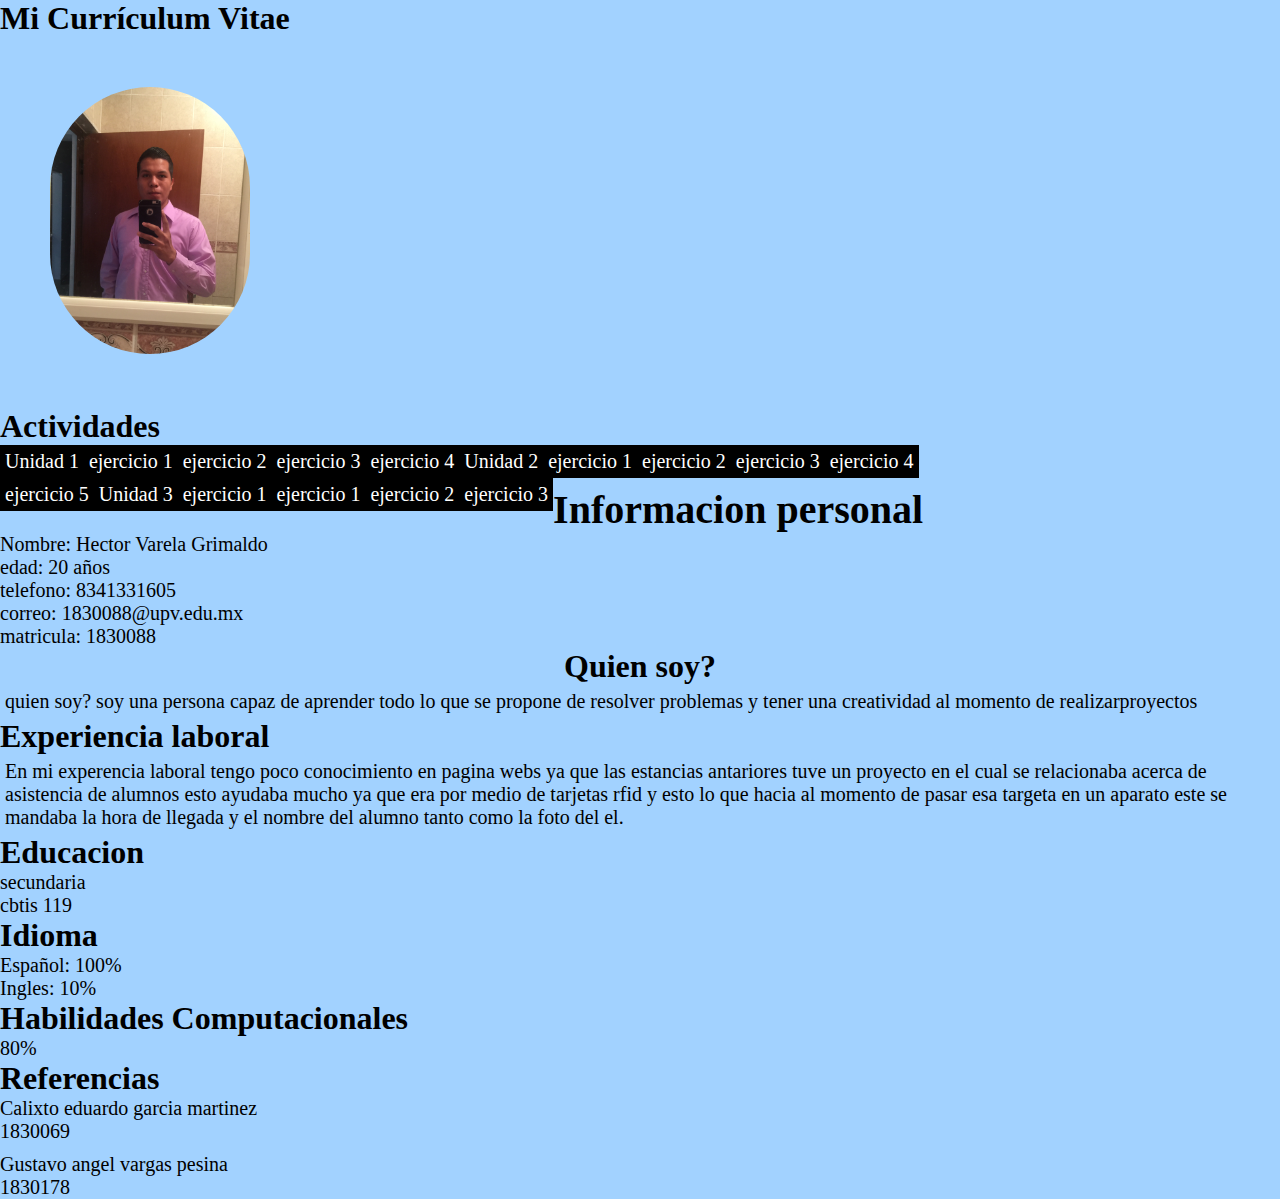
<file: index.html>
<!DOCTYPE html>
<html>
<head>
	<title>actividad </title>
	<meta charset="utf-8">
	<link rel="stylesheet" href="style.css">
</head>
<body>
	
	<h1>Mi Currículum Vitae</h1>
	<img src="imagen.JPG"width="200px">
	<h1>Actividades</h1>

	<nav><ul class="nav" > 

        <li><a href="#">Unidad 1</a></li>
        <li><a href="unidad 1/actividadhorario/index.html">ejercicio 1</a></li>
        <li><a href="unidad 1/actividadhistoria/index.html">ejercicio 2</a></li>
		<li><a href="unidad 1/actividadsitio/actividadsitio/index.php">ejercicio 3</a></li>
		<li><a href="unidad 1/actividad formulario/index.html">ejercicio 4</a></li>
		<li><a href="#">Unidad 2</a></li>
        <li><a href="unidad 2/actividadimc/index.html">ejercicio 1</a></li>
        <li><a href="unidad 2/actividadmutlipicar/index.html">ejercicio 2</a></li>
		<li><a href="unidad 2/actividadcalculadora/index.html">ejercicio 3</a></li>
		<li><a href="unidad 2/actividadventa/index.html">ejercicio 4</a></li>
		<li><a href="unidad 2/actividadcarrussel/index.html">ejercicio 5</a></li>
		<li><a href="#">Unidad 3</a></li>
        <li><a href="unidad 3/actividadtabla/index.php">ejercicio 1</a></li>
        <li><a href="unidad 3/actividadAcademy/index.php">ejercicio 1</a></li>
        <li><a href="unidad 3/actividadlibros/index.php">ejercicio 2</a></li>
		<li><a href="unidad 3/actividadevidencia/index.php">ejercicio 3</a></li>
            </li>
    </ul></nav  >
    <div class="contenido" >
    <br>
	<ul> 
		<br>
		<h1>Informacion personal</h1>
		<li>Nombre: Hector Varela Grimaldo</li>
		<li>edad: 20 años</li>
		<li>telefono: 8341331605</li>
		<li>correo: 1830088@upv.edu.mx</li>
		<li>matricula: 1830088</li>

	</ul>
	
	<h1 align="center">Quien soy?</h1>
	<p>quien soy? soy una persona capaz de aprender todo lo que se propone de resolver problemas y tener una creatividad al momento de realizarproyectos</p>
	<h1>Experiencia laboral</h1>
	<p>En mi experencia laboral tengo poco conocimiento en pagina webs ya que las estancias antariores tuve un proyecto en el cual se relacionaba acerca de asistencia de alumnos esto ayudaba mucho ya que era por medio de tarjetas rfid y esto lo que hacia al momento de pasar esa targeta en un aparato este se mandaba la hora de llegada y el nombre del alumno tanto como la foto del el.</p>
	<h1>Educacion</h1>
	<ul>
		<li>secundaria</li>
		<li>cbtis 119</li>
	</ul>
	<h1>Idioma</h1>
	<ul>
		<li>Español: 100%</li>
		<li>Ingles: 10%</li>
	</ul>
	<h1>Habilidades Computacionales</h1>
	<ul>
		<li>80%</li>
	</ul>
	</ul>
	<h1>Referencias</h1>
	<ul>
		<li>Calixto eduardo garcia martinez</li>
		<li>1830069</li><p></p>
		<li>Gustavo angel vargas pesina</li>
		<li>1830178</li>
	</ul>
    </div>
</body>
</html>
</file>
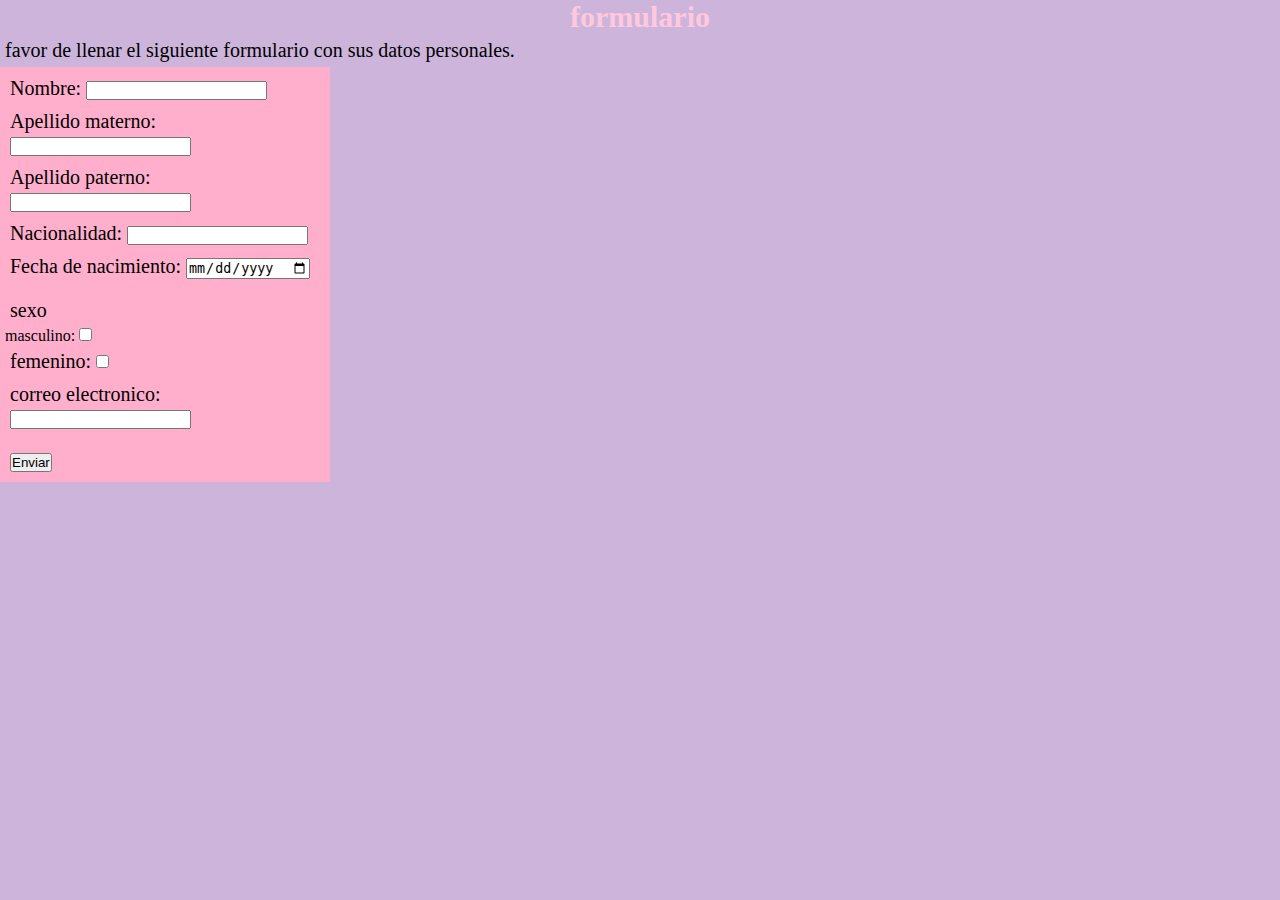
<file: unidad 1/actividad formulario/index.html>
<!DOCTYPE html>
<html>
<head>
	<title>formulario web</title>
    
	<link rel="stylesheet" href="style.css">
</head>
<body>
	<h3 style="text-align: center;">formulario</h3>
	<p>
		favor de llenar el siguiente formulario con sus datos personales.
	</p>
	<main>
	<form>
    <p><label for="name">Nombre:</label>
    <input type="text" id="name" name="user_name"></p>
    <p><label for="name">Apellido materno:</label>
    <input type="text" id="materno" name="user_materno"></p>
    <p><label for="name">Apellido paterno:</label>
    <input type="text" id="paterno" name="user_paterno"></p>
    <p>Nacionalidad: <input type="text" name="nacionalidad" size="20"></p>
    <p>
    	Fecha de nacimiento: <input type="date" name="fecha">
    </p>
    <p>
    	<p>
    		sexo
    	</p>
    	masculino: <input type="checkbox" name="casilla">
    	<p>femenino: <input type="checkbox" name="casilla">
    	</p>
    <p><label for="correo">correo electronico:</label>
    <input type="text" id="name" name="user_correo"></p>
    </p>
    <p>
    	<input type="submit" value="Enviar">
    </p>
    </form>
  
	</main>

</body>
</html>
</file>
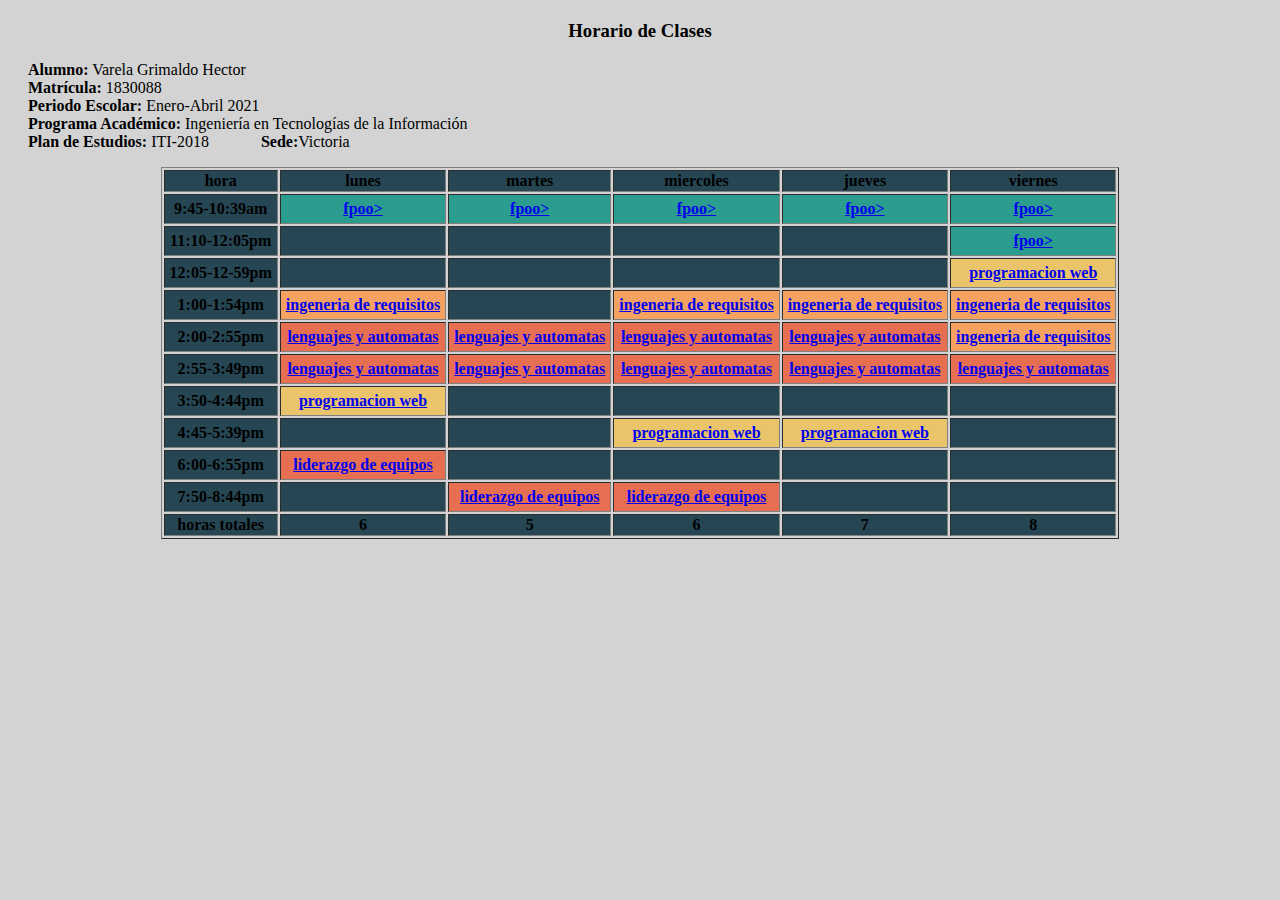
<file: unidad 1/actividadhorario/index.html>
<!DOCTYPE html>
<html>
<head>
	<title>horario</title>
	<link rel="stylesheet" type="text/css" href="style.css">
</head >

<body>
	<div class="cl7">
	<h3 style="text-align: center;">Horario de Clases</h3>
		<p><b>Alumno:</b> Varela Grimaldo Hector<br>
			<b>Matrícula:</b> 1830088 <br>
			<b>Periodo Escolar:</b> Enero-Abril 2021 <br>
			<b>Programa Académico:</b> Ingeniería en Tecnologías de la Información <br>
			<b>Plan de Estudios:</b> ITI-2018 &nbsp; &nbsp; &nbsp; &nbsp; &nbsp; &nbsp; <b>Sede:</b>Victoria
	<table align="center" border="1">
		<thead > 

		<tr class="cl1">
			<th >hora</th>
			<th >lunes</th>
			<th >martes</th>
			<th >miercoles</th>
			<th >jueves</th>
			<th >viernes</th>
		</tr>
		</thead>
		<tbody>
		<tr>
			<th class="cl1" >9:45-10:39am</th>
			<th class="cl2"><a href="https://meet.google.com/linkredirect?authuser=0&dest=https%3A%2F%2Fmeet.google.com%2F_meet%2Fwhoops%3Fauthuser%3D0%26hs%3D179%26sc%3D256%26alias%3Dhfobvs6q43">fpoo></a></th>
			<th class="cl2"><a href="https://meet.google.com/linkredirect?authuser=0&dest=https%3A%2F%2Fmeet.google.com%2F_meet%2Fwhoops%3Fauthuser%3D0%26hs%3D179%26sc%3D256%26alias%3Dhfobvs6q43">fpoo></a></th>
			<th class="cl2"><a href="https://meet.google.com/linkredirect?authuser=0&dest=https%3A%2F%2Fmeet.google.com%2F_meet%2Fwhoops%3Fauthuser%3D0%26hs%3D179%26sc%3D256%26alias%3Dhfobvs6q43">fpoo></a></th>
			<th class="cl2"><a href="https://meet.google.com/linkredirect?authuser=0&dest=https%3A%2F%2Fmeet.google.com%2F_meet%2Fwhoops%3Fauthuser%3D0%26hs%3D179%26sc%3D256%26alias%3Dhfobvs6q43">fpoo></a></th>
			<th class="cl2"><a href="https://meet.google.com/linkredirect?authuser=0&dest=https%3A%2F%2Fmeet.google.com%2F_meet%2Fwhoops%3Fauthuser%3D0%26hs%3D179%26sc%3D256%26alias%3Dhfobvs6q43">fpoo></a></th>
		</tr>
		<tr>
			<th class="cl1" >11:10-12:05pm</th>
			<th class="cl6"></th>
			<th class="cl6"></th>
			<th class="cl6"></th>
			<th class="cl6"></th>
			<th class="cl2"><a href="https://meet.google.com/linkredirect?authuser=0&dest=https%3A%2F%2Fmeet.google.com%2F_meet%2Fwhoops%3Fauthuser%3D0%26hs%3D179%26sc%3D256%26alias%3Dhfobvs6q43">fpoo></a></th>
		</tr>
		<tr>
			<th class="cl1" >12:05-12-59pm</th>
			<th class="cl6"></th>
			<th class="cl6"></th>
			<th class="cl6"></th>
			<th class="cl6"></th>
			<th class="cl3"><a href="https://meet.google.com/linkredirect?authuser=0&dest=https%3A%2F%2Fmeet.google.com%2Fkxt-wuyj-npu">programacion web</a></th>
		</tr>
		<tr>
			<th class="cl1">1:00-1:54pm</th>
			<th class="cl4"><a href="https://meet.google.com/lookup/c73fnepqqq?authuser=0&hs=179">ingeneria de requisitos</a></th>
			<th class="cl6"></th>
			<th class="cl4"><a href="https://meet.google.com/lookup/c73fnepqqq?authuser=0&hs=179">ingeneria de requisitos</a></th>
			<th class="cl4"><a href="https://meet.google.com/lookup/c73fnepqqq?authuser=0&hs=179">ingeneria de requisitos</a></th>
			<th class="cl4"><a href="https://meet.google.com/lookup/c73fnepqqq?authuser=0&hs=179">ingeneria de requisitos</a></th>
		</tr>
		<tr>
			<th class="cl1" >2:00-2:55pm</th>
			<th class="cl5"><a href="https://meet.google.com/lookup/dkums6oi3n?authuser=0&hs=179">lenguajes y automatas</a></th>
			<th class="cl5"><a href="https://meet.google.com/lookup/dkums6oi3n?authuser=0&hs=179">lenguajes y automatas</a></th>
			<th class="cl5"><a href="https://meet.google.com/lookup/dkums6oi3n?authuser=0&hs=179">lenguajes y automatas</a></th>
			<th class="cl5"><a href="https://meet.google.com/lookup/dkums6oi3n?authuser=0&hs=179">lenguajes y automatas</a></th>
			<th class="cl4"><a href="https://meet.google.com/lookup/c73fnepqqq?authuser=0&hs=179">ingeneria de requisitos</a></th>
		</tr>
		<tr>
			<th class="cl1" >2:55-3:49pm</th>
			<th class="cl5"><a href="https://meet.google.com/lookup/dkums6oi3n?authuser=0&hs=179">lenguajes y automatas</a></th>
			<th class="cl5"><a href="https://meet.google.com/lookup/dkums6oi3n?authuser=0&hs=179">lenguajes y automatas</a></th>
			<th class="cl5"><a href="https://meet.google.com/lookup/dkums6oi3n?authuser=0&hs=179">lenguajes y automatas</a></th>
			<th class="cl5"><a href="https://meet.google.com/lookup/dkums6oi3n?authuser=0&hs=179">lenguajes y automatas</a></th>
			<th class="cl5"><a href="https://meet.google.com/lookup/dkums6oi3n?authuser=0&hs=179">lenguajes y automatas</a></th>
		</tr>
		<tr>
			<th class="cl1" >3:50-4:44pm</th>
			<th class="cl3"><a href="https://meet.google.com/linkredirect?authuser=0&dest=https%3A%2F%2Fmeet.google.com%2Fkxt-wuyj-npu">programacion web</a></th>
			<th class="cl6"></th>
			<th class="cl6"></th>
			<th class="cl6"></th>
			<th class="cl6"></th>
		</tr>
		<tr>
			<th class="cl1" >4:45-5:39pm</th>
			<th class="cl6"></th>
			<th class="cl6"></th>
			<th class="cl3"><a href="https://meet.google.com/linkredirect?authuser=0&dest=https%3A%2F%2Fmeet.google.com%2Fkxt-wuyj-npu">programacion web</a></th>
			<th class="cl3"><a href="https://meet.google.com/linkredirect?authuser=0&dest=https%3A%2F%2Fmeet.google.com%2Fkxt-wuyj-npu">programacion web</a></th>
			<th class="cl6"></th>
		</tr>
		<tr>
			<th class="cl1" >6:00-6:55pm</th>
			<th class="cl5"><a href="https://meet.google.com/lookup/hlsjkinfmb?authuser=0&hs=179">liderazgo de equipos</a></th>
			<th class="cl6"></th>
			<th class="cl6"></th>
			<th class="cl6"></th>
			<th class="cl6"></th>
		</tr>
		<tr>
			<th class="cl1" >7:50-8:44pm</th>
			<th class="cl6"></th>
			<th class="cl5"><a href="https://meet.google.com/lookup/hlsjkinfmb?authuser=0&hs=179">liderazgo de equipos</a></th>
			<th class="cl5"><a href="https://meet.google.com/lookup/hlsjkinfmb?authuser=0&hs=179">liderazgo de equipos</a></th>
			<th class="cl6"></th>
			<th class="cl6"></th>
		</tr>
		</tbody>
		<footer>
			<tr class="cl1">
			<th>horas totales</th>
			<th>6</th>
			<th>5</th>
			<th>6</th>
			<th>7</th>
			<th>8</th>
			</tr>
		</footer>

	</table>
</div>


</body>
</html>
</file>
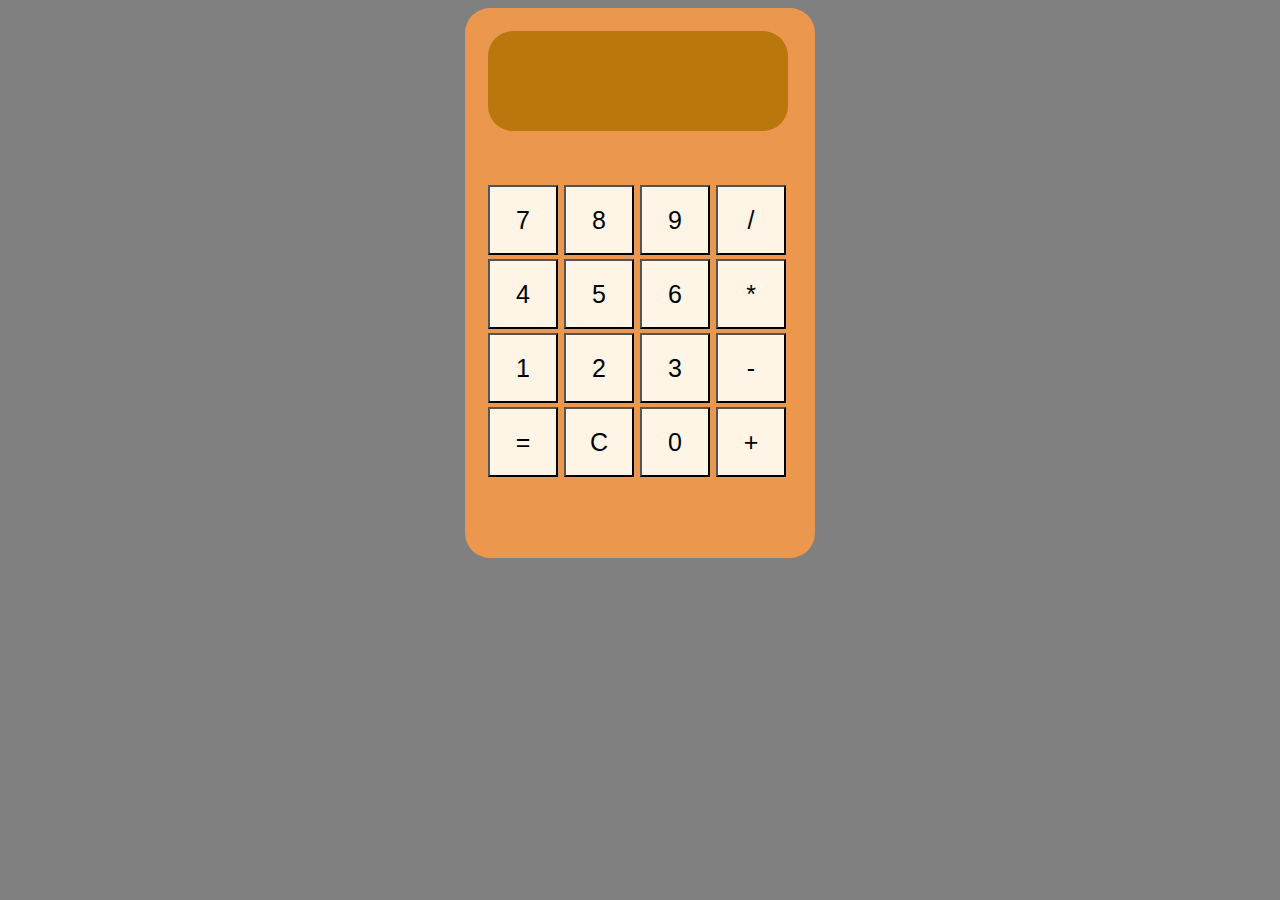
<file: unidad 2/actividadcalculadora/index.html>
<!DOCTYPE html>
<html>
<head>
<meta charset="UTF-8">
<title>Calculadora con JavaScript</title>
<link type="text/css" href="stilo.css" rel="stylesheet">
</head>
<body onload="init();">

<table class="calculadora">
<tr>
  <td colspan="4"><span id="resultado"></span></td>
</tr>

<tr>
  <td><button id="siete">7</button></td>
  <td><button id="ocho">8</button></td>
  <td><button id="nueve">9</button></td>
  <td><button id="division">/</button></td>
</tr>
<tr>
  <td><button id="cuatro">4</button></td>
  <td><button id="cinco">5</button></td>
  <td><button id="seis">6</button></td>
  <td><button id="multiplicacion">*</button></td>
</tr>
<tr>
  <td><button id="uno">1</button></td>
  <td><button id="dos">2</button></td>
  <td><button id="tres">3</button></td>
  <td><button id="resta">-</button></td>
</tr>
<tr>
  <td><button id="igual">=</button></td>
  <td><button id="reset">C</button></td>
  <td><button id="cero">0</button></td>
  <td><button id="suma">+</button></td>
</tr>
<tr>
  <td colspan="4"></td>
</tr>
</table>

<script src="script.js"></script>
</body>
</html>
</file>
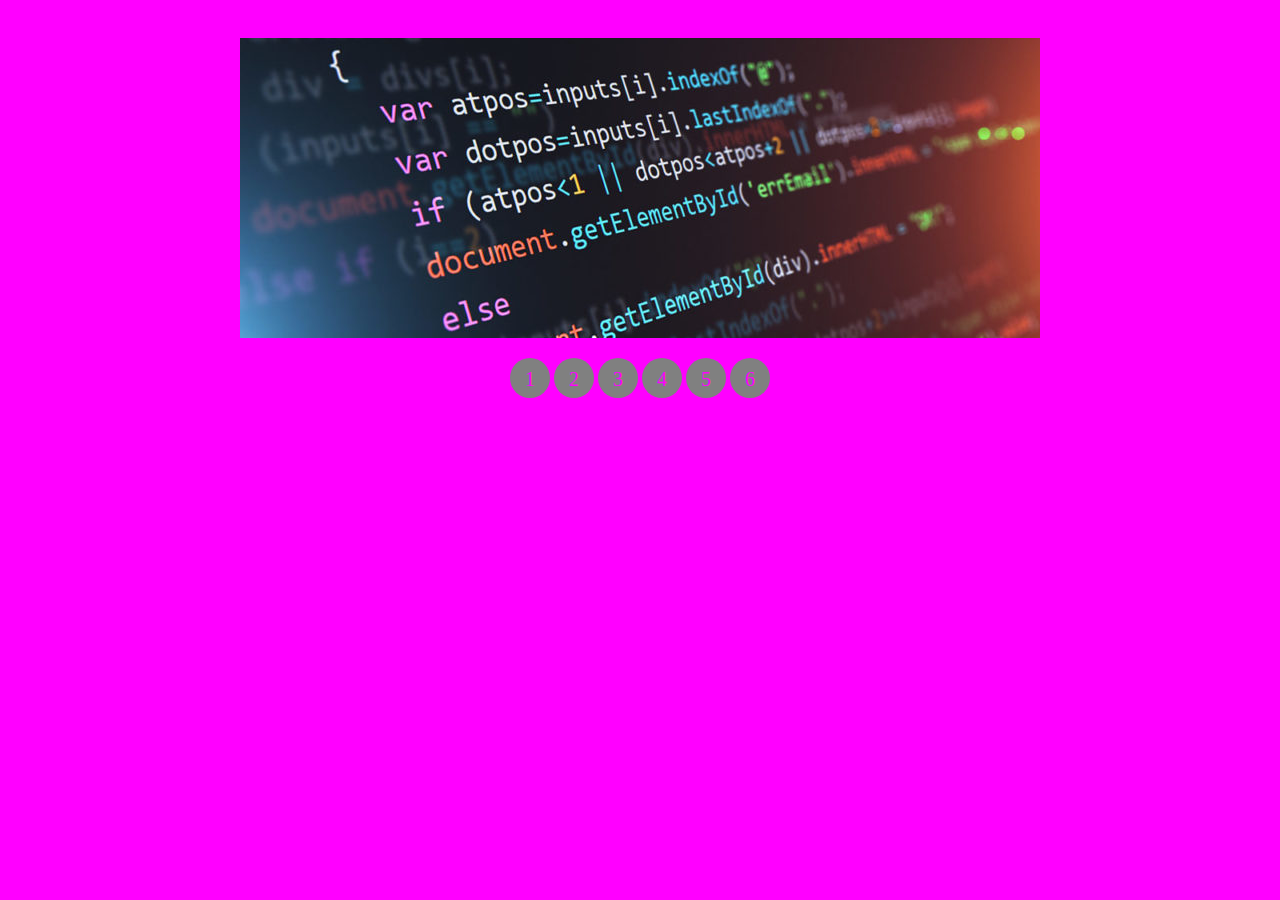
<file: unidad 2/actividadcarrussel/index.html>
<!DOCTYPE html>
<html>
<head>
	<title>carrusel de imagenes</title>
  <link rel="stylesheet" href="style.css">
</head>
<body>
<div class="container">
  
  <ul class="slider">
    <li id="slide1">
      <img src="1.jpg"/>
    </li>
    <li id="slide2">
      <img src="2.jpg"/>
    </li>
    <li id="slide3">
      <img src="4.jpg"/>
    </li>
    <li id="slide4">
      <img src="9.jpg"/>
    </li>
    <li id="slide5">
      <img src="5.jpg"/>
    </li>
    <li id="slide6">
      <img src="10.jpg"/>
    </li>
  </ul>
  
  <ul class="menu">
    <li>
      <a href="#slide1">1</a>
    </li>
    <li>
      <a href="#slide2">2</a>
    </li>
     <li>
      <a href="#slide3">3</a>
    </li>
    <li>
      <a href="#slide4">4</a>
    </li>
    <li>
      <a href="#slide5">5</a>
    </li>
    <li>
      <a href="#slide6">6</a>
    </li>
  </ul>
  
</div>
</body>
</html>
</file>
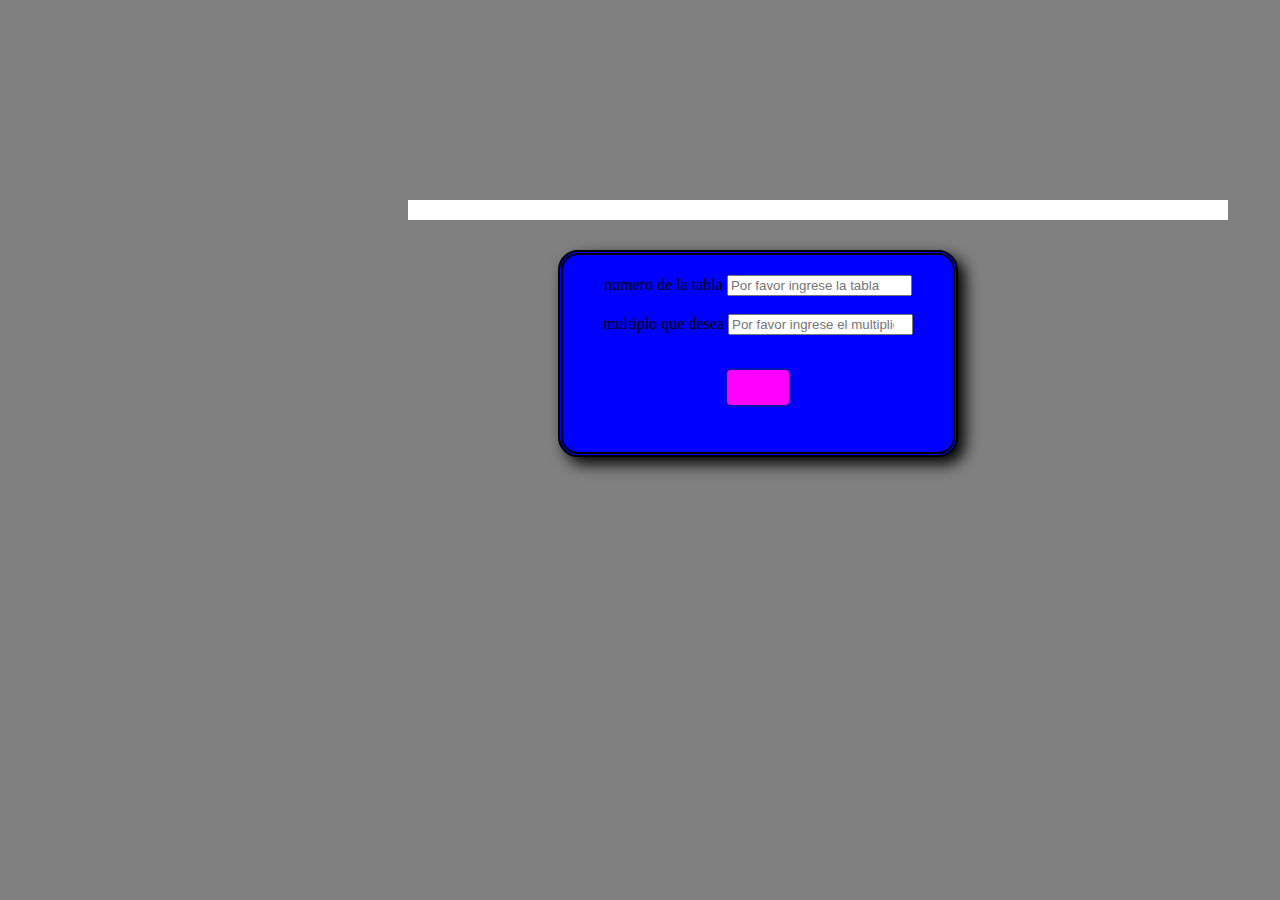
<file: unidad 2/actividadmutlipicar/index.html>
<!DOCTYPE html>
<html lang="es">
<head>
    <meta charset="UTF-8">
    <meta name="viewport" content="width=device-width, initial-scale=1.0">
    <title>Tablas de Multiplicar Dinámicas</title>
    <script src="scripts.js" type="text/javascript"></script>
    <link rel="stylesheet" href="styles.css" type="text/css">
</head>
<body >

    <div style = "float: right;"  class="cont">
        <div >

            <label for="">numero de la tabla </label>
            <input type="number" id="number" placeholder="Por favor ingrese la tabla"><br><br>
            <label for="">multiplo que desea</label>
            <input type="number" id="multiplicador" placeholder="Por favor ingrese el multiplicador"><br><br>
            <button  onclick="Tablas();">   Tablas   </button>        
                
        </div>
        
    </div>
    
    <div id="cont2">

    </div>
    
</body>
</html>
</file>
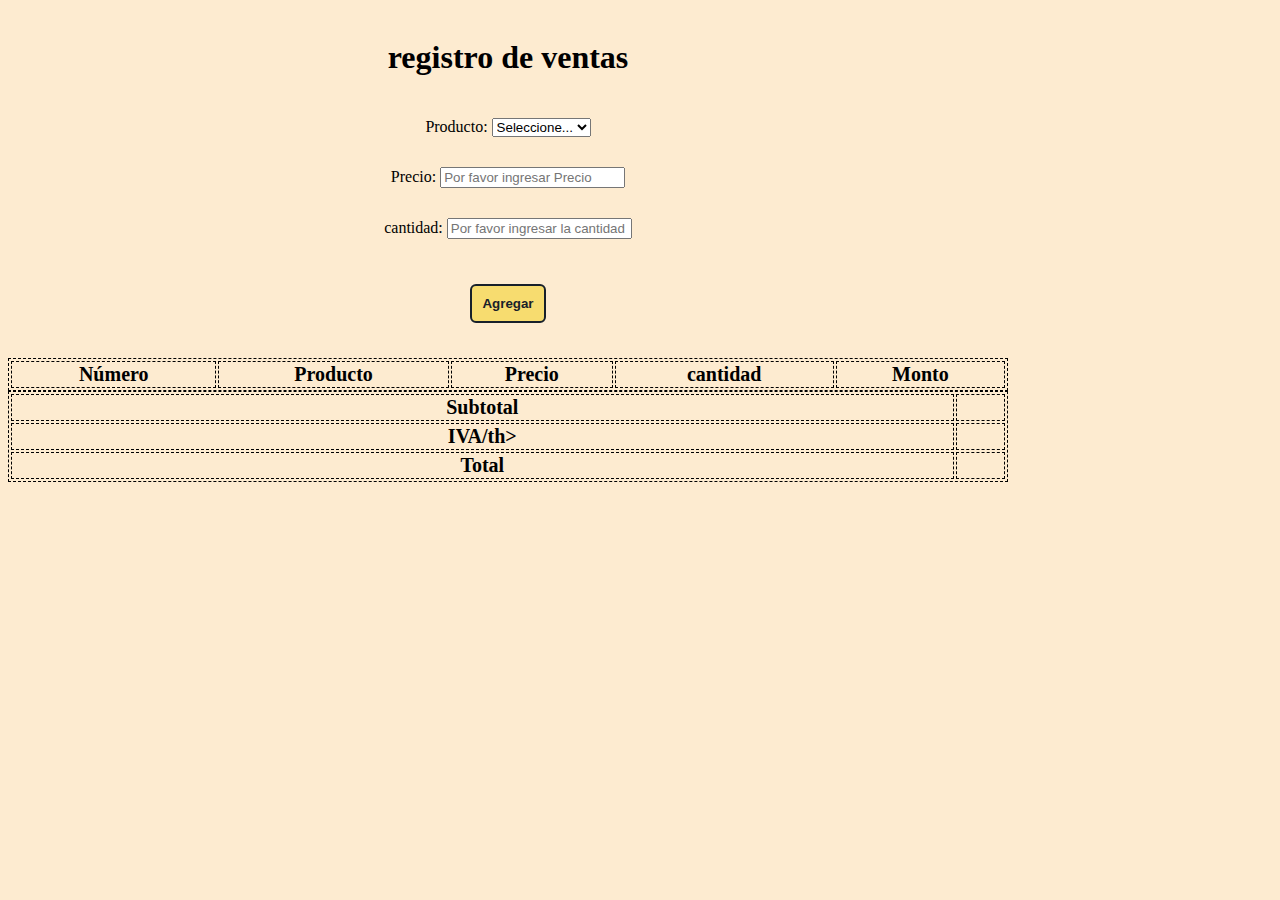
<file: unidad 2/actividadventa/index.html>
<html lang="en"><head>
    <meta charset="UTF-8">
    <meta name="viewport" content="width=device-width, initial-scale=1.0">
    
    <title>registro de ventas</title>
    <link rel="stylesheet" href="style.css">
</head>
<body>
    <div class="contenido">
        <header>
            <h1>registro de ventas</h1>
        </header>
            <div class="formulario">
                <div>
                <label>Producto:</label>
                <select name="producto" id="producto" onchange="extraer();">
                    <option>Seleccione...</option>
                    <option value="1">gorra</option>
                    <option value="2">cinto</option>
                    <option value="3">sombrero</option>
                    <option value="4">cartera</option>
                </select>
            </div>
            <div style="margin-top: 10px;">
                <label>Precio:</label>
                <input type="text" name="precio" id="precio" placeholder="Por favor ingresar Precio">
            </div>
            <div style="margin-top: 10px;">
                <label>cantidad:</label>
                <input type="text" name="cantidad" id="cantidad" placeholder="Por favor ingresar la cantidad">
            </div>
            <div style="margin-top: 10px;">
                <button onclick="agregar();">Agregar</button>
            </div>
            </div>
                
        <table id="tabla">
        <thead>
            <tr><th>Número</th>
            <th>Producto</th>
            <th>Precio</th>
            <th>cantidad</th>
            <th>Monto</th>
        </tr></thead>
    </table>

    <table id="tabla-dos">
        <thead>
            <tr>
               <th colspan="3">Subtotal</th>
               <th id="subtotal"></th> 
            </tr>
            <tr>
               <th colspan="3">IVA/th> 
                <th id="iva"></th>
            </tr>
            <tr>
                <th colspan="3">Total</th>
                <th id="total"></th>
            </tr>
        </thead>
    </table>
    </div>
    <script type="text/javascript" src="script.js"></script>
</body>
</html>
</file>
<file: style.css>
*{
	margin: 0px;
	padding: 0px;
}
h2{
	font-size: 30px;
}

hr{
	border-width:1px;
    border-color:grey;
    width:10%;
}

h3{
	font-size: 30px;
	color: #ffc8dd;
}
main{
	background-color: #ffafcc;
	padding: 5px;
	width: 25%;
}

.Contenido{
	display: flex;

}

img {
	margin: 50px;
	width: 200px;
	border-radius: 400px;
	overflow: hidden;
}

p{
	font-size: 20px;
	text-align: justify-all;
	padding: 5px;
}

ul{
	font-size: 20px;
	list-style: none;
}

body{
	background-color: #a2d2ff;
}

aside{
	background-color: white;
	padding: 15px;
	width: 50%;

}

header{
	background-color: #cdb4db;
	text-align: center;
	color: #80ffdb;
	width: 78.3%;
	
}
.body{
	margin-left: 150px;
    width: 90%;
}

ul {
	list-style:none;
}

.nav > li {
	float:left;
}
			
.nav li a {
	background-color:#000;
	color:#fff;
	text-decoration:none;
	padding:5px;
	display:block;
}

.nav li a:hover {
	background-color:#434343;
}
			
.nav li ul {
	display:none;
	position:absolute;
	min-width:140px;
}
			
.nav li:hover > ul {
	display:block;
}
			
.nav li ul li {
	position:relative;
	}
			
.nav li ul li ul {
	right:-140px;
	top:0px;
}

.nav{
	width: 78.3%;
}
</file>
<file: unidad 1/actividad formulario/style.css>
*{
	margin: 0px;
	padding: 0px;
}
h2{
	font-size: 30px;
}

hr{
	border-width:1px;
    border-color:grey;
    width:10%;
}

h3{
	font-size: 30px;
	color: #ffc8dd;
}
main{
	background-color: #ffafcc;
	padding: 5px;
	width: 25%;
}

.Contenido{
	display: flex;

}

img {
	margin: 50px;
	width: 200px;
	border-radius: 400px;
	overflow: hidden;
}

p{
	font-size: 20px;
	text-align: justify-all;
	padding: 5px;
}

ul{
	font-size: 20px;
	list-style: none;
}

body{
	background-color: #cdb4db;
}

aside{
	background-color: white;
	padding: 15px;
	width: 50%;

}

header{
	background-color: #a2d2ff;
	text-align: center;
	color: #80ffdb;
	width: 78.3%;
	
}
.body{
	margin-left: 150px;
    width: 90%;
}

ul {
	list-style:none;
}

.nav > li {
	float:left;
}
			
.nav li a {
	background-color:#434343;
	color:#fff;
	text-decoration:none;
	padding:5px;
	display:block;
}

.nav li a:hover {
	background-color:#000;
}
			
.nav li ul {
	display:none;
	position:absolute;
	min-width:140px;
}
			
.nav li:hover > ul {
	display:block;
}
			
.nav li ul li {
	position:relative;
	}
			
.nav li ul li ul {
	right:-140px;
	top:0px;
}

.nav{
	width: 78.3%;
}
</file>
<file: unidad 1/actividadhorario/style.css>
.cl1{
	text-align: center;
	background-color: #264653;
	padding: 5px;
}
.cl2{
	text-align: center;
	background-color: #2A9D8F;
	padding: 5px;
}
.cl3{
	text-align: center;
	background-color: #E9C46A;
	padding: 5px;
}
.cl4{
	text-align: center;
	background-color: #F4A261;
	padding: 5px;
}
.cl5{
	text-align: center;
	background-color: #E76F51;
	padding: 5px;
}
.cl6{
	text-align: center;
	background-color: #264653;
	padding: 5px;
}
.cl7{
	margin: 20px;
}
p {text-align: left; }

body{
	background-color: #d3d3d3;
}

aside{
	background-color: white;
	padding: 15px;
	width: 50%;

}

header{
	background-color: #cdb4db;
	text-align: center;
	color: #80ffdb;
	width: 78.3%;
	
}
</file>
<file: unidad 2/actividadcalculadora/stilo.css>
body {
    
    background-color: #808080;   
}
button{
  background-color: #FEF5E7;
 }
.calculadora{
  display:block;
  margin:0 auto;
  padding:20px;
  background-color:#EB984E ;
  width:350px;
  height:550px;
  border-radius: 25px;
}
.calculadora td button{
  display:block;
  width:70px;
  height: 70px;
  font-size: 25px;
}

#resultado{
  display:block;
  text-align: center;
  font-size: 40px;
  margin-bottom: 50px;
  width:300px;
  height: 100px;
  line-height: 100px;
  background-color:#B9770E;
  border-radius: 25px;
  overflow-y: scroll;
}
</file>
<file: unidad 2/actividadcarrussel/style.css>
body{
  background-color: #FF00FF;
}

.container{
  margin: auto;
  background-color: #FF00FF;
  width: 800px;
  padding: 30px;
}

ul, li {
    padding: 0;
    margin: 0;
    list-style: none;
}

ul.slider{
  position: relative;
  width: 800px;
  height: 300px;
}

ul.slider li {
    position: absolute;
    left: 0px;
    top: 0px;
    opacity: 0;
    width: inherit;
    height: inherit;
    transition: opacity .5s;
    background:#FF00FF;
}

ul.slider li img{
  width: 100%;
  height: 300px;
  object-fit: cover;
}

ul.slider li:first-child {
    opacity: 1; 
}

ul.slider li:target {
    opacity: 1; 
}
.menu{
  text-align: center;
  margin: 20px;
}

.menu li{
  display: inline-block;
  text-align: center;
}

.menu li a{
  display: inline-block;
  color: #FF00FF;
  text-decoration: none;
  background-color: grey;
  padding: 10px;
  width: 20px;
  height: 20px;
  font-size: 20px;
  border-radius: 100%;
}
</file>
<file: unidad 2/actividadmutlipicar/styles.css>
body {
    width: 1000px;
    text-align: center;
    background-color: #808080;   
}


button{
    margin: 15px;
    color: #FF00FF;
    background-color: #FF00FF;
    padding: 10px;
     border-radius: 6px;
    border: 2px solid #0016b0;
    font-weight: 600;

}

#cont2{
    background-color: white;
    width: 800px;
    padding: 10px;
    margin-left: 400px;
    margin-top: 200px;
    

}
.cont{
    background-color: blue;
    padding-left: 40px;
    padding-right: 40px;
    padding-bottom: 20px;
    margin: 50px;
    border: black 5px double;
  border-radius: 20px;
  
    box-shadow: 7px 7px 15px black; 
    
}
div{
    padding-top: 10px;
    padding-bottom: 10px;
}

table {
    width: 100%;
    border: 1px dashed #000;
 }
 th, td {
    
    text-align: center;
    border: 1px dashed #000;
    font-size: 20px;
 }
</file>
<file: unidad 2/actividadventa/style.css>
body {
    width: 1000px;
    text-align: center;
    background-color: #FDEBD0;   
}


button{
    margin: 15px;
    color: #17202A;
    background-color: #F7DC6F;
    padding: 10px;
     border-radius: 6px;
    border: 2px solid #17202A;
    font-weight: 600;

}

#cont2{
    background-color: white;
    width: 800px;
    padding: 10px;
    margin-left: 400px;
    margin-top: 200px;
    

}
.cont{
    background-color: blue;
    padding-left: 40px;
    padding-right: 40px;
    padding-bottom: 20px;
    margin: 50px;
    border: black 5px double;
  border-radius: 20px;
  
    box-shadow: 7px 7px 15px black; 
    
}
div{
    padding-top: 10px;
    padding-bottom: 10px;
}

table {
    width: 100%;
    border: 1px dashed #000;
 }
 th, td {
    
    text-align: center;
    border: 1px dashed #000;
    font-size: 20px;
 }
</file>
